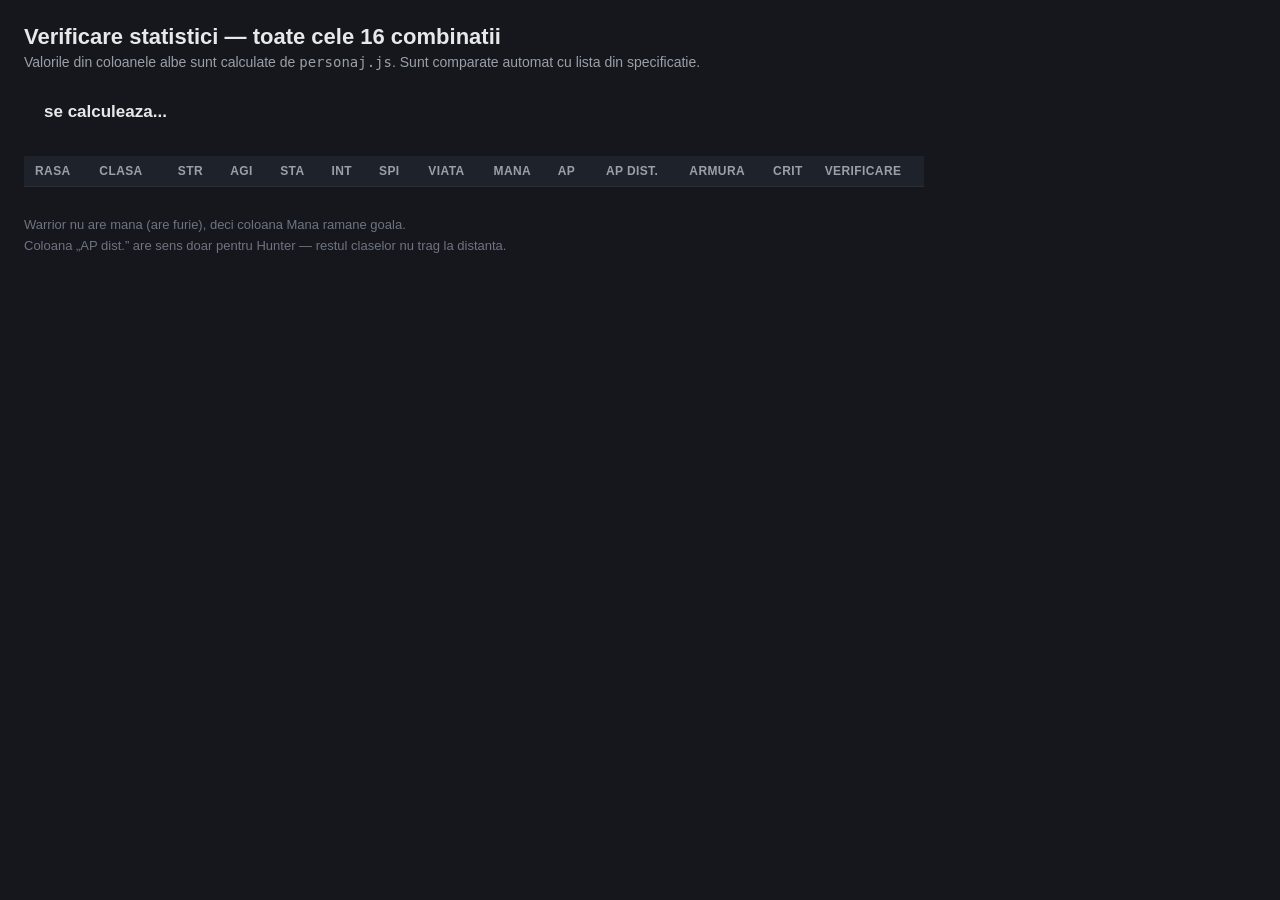
<file: test-statistici.html>
<!DOCTYPE html>
<html lang="ro">
<head>
  <meta charset="UTF-8">
  <meta name="viewport" content="width=device-width, initial-scale=1.0">
  <title>Verificare statistici - toate cele 16 combinatii</title>
  <style>
    body {
      margin: 0;
      padding: 24px;
      background: #15171c;
      color: #e8e8ea;
      font-family: -apple-system, BlinkMacSystemFont, 'Segoe UI', Arial, sans-serif;
    }
    h1 { font-size: 22px; margin: 0 0 4px; }
    .subtitlu { color: #9aa0aa; font-size: 14px; margin-bottom: 20px; }

    #rezumat {
      display: inline-block;
      padding: 12px 20px;
      border-radius: 10px;
      font-size: 17px;
      font-weight: 600;
      margin-bottom: 22px;
    }
    .totul-bine { background: #17381f; color: #7ee29a; border: 1px solid #2f6b3f; }
    .probleme   { background: #3d1a1a; color: #ff9b9b; border: 1px solid #7a2f2f; }

    .tabel-container { overflow-x: auto; }
    table { border-collapse: collapse; font-size: 14px; min-width: 900px; }
    th, td { padding: 8px 11px; text-align: right; border-bottom: 1px solid #2a2e37; }
    th {
      background: #1e222a; color: #9aa0aa; text-align: right;
      font-weight: 600; position: sticky; top: 0;
      font-size: 12px; text-transform: uppercase; letter-spacing: .4px;
    }
    td.text, th.text { text-align: left; }
    tr:hover td { background: #1b1f27; }

    .grup-alianta td.text:first-child { color: #6ba8ff; }
    .grup-hoarda  td.text:first-child { color: #ff8a6b; }

    .sep td { border-bottom: 2px solid #3a4050; }
    .atribut { color: #c9cdd6; }
    .calculat { font-weight: 600; color: #ffffff; }
    .gol { color: #5a6070; }

    .stare { font-weight: 700; }
    .ok    { color: #62d68a; }
    .eroare{ color: #ff7070; }
    .detaliu-eroare { color: #ff9b9b; font-size: 12px; }

    footer { margin-top: 28px; color: #6d7482; font-size: 13px; line-height: 1.6; }
  </style>
</head>
<body>

  <h1>Verificare statistici &mdash; toate cele 16 combinatii</h1>
  <div class="subtitlu">
    Valorile din coloanele albe sunt calculate de <code>personaj.js</code>.
    Sunt comparate automat cu lista din specificatie.
  </div>

  <div id="rezumat">se calculeaza...</div>

  <div class="tabel-container">
    <table id="tabel">
      <thead>
        <tr>
          <th class="text">Rasa</th>
          <th class="text">Clasa</th>
          <th>Str</th>
          <th>Agi</th>
          <th>Sta</th>
          <th>Int</th>
          <th>Spi</th>
          <th>Viata</th>
          <th>Mana</th>
          <th>AP</th>
          <th>AP dist.</th>
          <th>Armura</th>
          <th>Crit</th>
          <th class="text">Verificare</th>
        </tr>
      </thead>
      <tbody></tbody>
    </table>
  </div>

  <footer>
    Warrior nu are mana (are furie), deci coloana Mana ramane goala.<br>
    Coloana &bdquo;AP dist.&rdquo; are sens doar pentru Hunter &mdash; restul claselor nu trag la distanta.
  </footer>

  <script src="personaj.js"></script>
  <script>
    // ==========================================================
    //  Lista TA din specificatie, exact asa cum ai scris-o.
    //  Singura corectie agreata: Undead Hunter 63 -> 64.
    // ==========================================================
    const ASTEPTAT = {
      'human/warrior':    { viata: 60,               ap: 46, armura: 40 },
      'human/hunter':     { viata: 50, mana: 300, apDist: 66, armura: 46 },
      'human/mage':       { viata: 40, mana: 345, ap: 20, armura: 40 },
      'human/priest':     { viata: 40, mana: 330, ap: 20, armura: 40 },

      'nightelf/warrior': { viata: 50,               ap: 42, armura: 48 },
      'nightelf/hunter':  { viata: 40, mana: 300, apDist: 72, armura: 54 },
      'nightelf/mage':    { viata: 39, mana: 345, ap: 18, armura: 48 },
      'nightelf/priest':  { viata: 39, mana: 330, ap: 18, armura: 48 },

      'orc/warrior':      { viata: 80,               ap: 52, armura: 36 },
      'orc/hunter':       { viata: 70, mana: 270, apDist: 65, armura: 42 },
      'orc/mage':         { viata: 60, mana: 315, ap: 23, armura: 36 },
      'orc/priest':       { viata: 60, mana: 300, ap: 23, armura: 36 },

      'undead/warrior':   { viata: 70,               ap: 46, armura: 38 },
      'undead/hunter':    { viata: 60, mana: 285, apDist: 64, armura: 44 },
      'undead/mage':      { viata: 50, mana: 330, ap: 20, armura: 38 },
      'undead/priest':    { viata: 50, mana: 315, ap: 20, armura: 38 }
    };

    const corp = document.querySelector('#tabel tbody');
    let totalProbleme = 0;

    ID_RASE.forEach(function (idRasa, indexRasa) {
      ID_CLASE.forEach(function (idClasa, indexClasa) {

        const p = calculeazaPersonaj(idRasa, idClasa);
        const cheie = idRasa + '/' + idClasa;
        const e = ASTEPTAT[cheie];

        // Comparam fiecare valoare pe care ai dat-o in lista.
        const probleme = [];
        if (e.viata  !== undefined && p.viata  !== e.viata)  probleme.push('viata ' + p.viata + ' in loc de ' + e.viata);
        if (e.mana   !== undefined && p.mana   !== e.mana)   probleme.push('mana ' + p.mana + ' in loc de ' + e.mana);
        if (e.ap     !== undefined && p.attackPower !== e.ap) probleme.push('AP ' + p.attackPower + ' in loc de ' + e.ap);
        if (e.apDist !== undefined && p.attackPowerDistanta !== e.apDist) probleme.push('AP dist. ' + p.attackPowerDistanta + ' in loc de ' + e.apDist);
        if (e.armura !== undefined && p.armura !== e.armura) probleme.push('armura ' + p.armura + ' in loc de ' + e.armura);

        if (probleme.length > 0) totalProbleme++;

        const rand = document.createElement('tr');
        rand.className = (p.factiune === 'Alianta') ? 'grup-alianta' : 'grup-hoarda';
        if (indexClasa === ID_CLASE.length - 1 && indexRasa < ID_RASE.length - 1) {
          rand.className += ' sep';
        }

        const gol = '<span class="gol">&mdash;</span>';

        rand.innerHTML =
          '<td class="text">' + p.rasa + '</td>' +
          '<td class="text">' + p.clasa + '</td>' +
          '<td class="atribut">' + p.atribute.str + '</td>' +
          '<td class="atribut">' + p.atribute.agi + '</td>' +
          '<td class="atribut">' + p.atribute.sta + '</td>' +
          '<td class="atribut">' + p.atribute.int + '</td>' +
          '<td class="atribut">' + p.atribute.spi + '</td>' +
          '<td class="calculat">' + p.viata + '</td>' +
          '<td class="calculat">' + (p.mana === null ? gol : p.mana) + '</td>' +
          '<td class="calculat">' + p.attackPower + '</td>' +
          '<td class="calculat">' + (p.attackPowerDistanta === null ? gol : p.attackPowerDistanta) + '</td>' +
          '<td class="calculat">' + p.armura + '</td>' +
          '<td class="calculat">' + p.critical.toFixed(2) + '%</td>' +
          '<td class="text stare ' + (probleme.length ? 'eroare' : 'ok') + '">' +
            (probleme.length
              ? 'GRESIT <span class="detaliu-eroare">(' + probleme.join('; ') + ')</span>'
              : 'corect') +
          '</td>';

        corp.appendChild(rand);
      });
    });

    const rezumat = document.getElementById('rezumat');
    if (totalProbleme === 0) {
      rezumat.className = 'totul-bine';
      rezumat.textContent = 'Toate cele 16 combinatii ies exact cum trebuie.';
    } else {
      rezumat.className = 'probleme';
      rezumat.textContent = totalProbleme + ' combinatie/combinatii nu ies. Vezi randurile rosii.';
    }
  </script>

</body>
</html>
</file>
